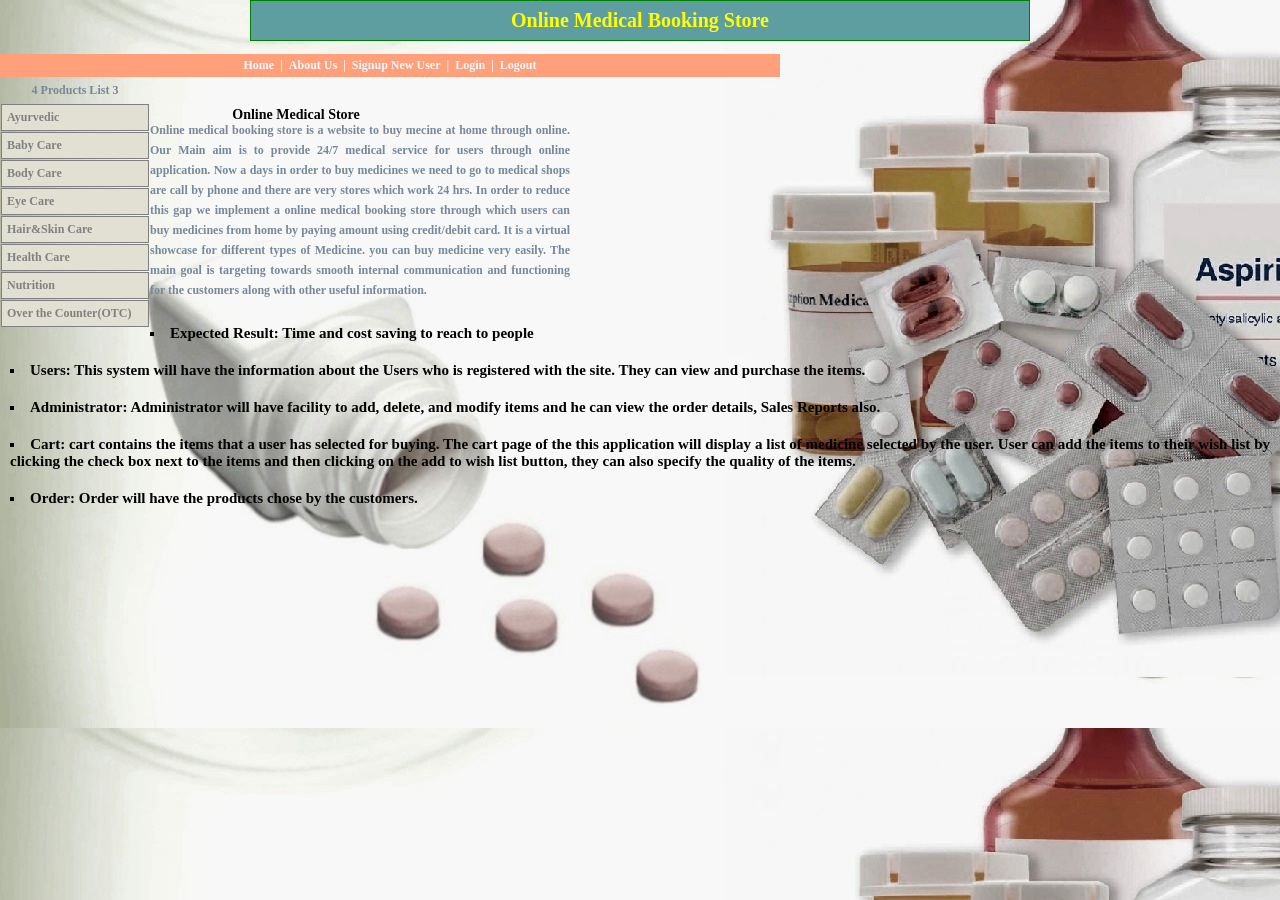
<file: aboutus.htm>
<html xmlns="">
<head>
<meta http-equiv="page-enter" content="blendTrans(duration=1)">
<meta http-equiv="Pragma" content="no-cache">
<meta http-equiv="expires" content="0">
<link href="cyber.css" rel="stylesheet">
<title>Online Medical Booking Store</title>
</head><body>
<table width=780 cellspacing=0 cellpadding=0 border=0 align=center> 
<tr><td><table width=780 cellspacing=0 cellpadding=0 border=0 align=center>
  <tr>
    <td><h1><font color=yellow>
      <center>
        Online Medical Booking Store
      </center>
    </font></h1></td>
  </tr>
</table></td></tr></table>
<script src="cyber.js"></script><BR>
<h3><center>&nbsp;&nbsp;&nbsp;&nbsp;&nbsp;&nbsp;&nbsp;&nbsp;&nbsp;&nbsp;
&nbsp;Online Medical Store</centeR></h3>
<div style='padding-left:20px;text-align:justify;width:550px;color:lightslategray;line-height:20px;border:0'>Online medical booking store is a website to buy mecine at home through online. Our Main aim is to provide 24/7 medical service for users through online application. Now a days in order to buy medicines we need to go to medical shops are call by phone and there are very stores which work 24 hrs. In order to reduce this gap we implement a online medical booking store through which users can buy medicines from home by paying amount using credit/debit card. It is a virtual showcase for different types of Medicine. you can buy medicine very easily. The main goal is targeting towards smooth internal communication and functioning for the customers along with other useful information.</div><BR>
<li>Expected Result: Time and cost saving to reach to people
<li>Users: This system will have the information about the Users who is registered with the site. They can view and purchase the items.
<li>Administrator: Administrator will have facility to add, delete, and modify items and he can view the order details, Sales Reports also. 
<li>Cart:
cart contains the items that a user has selected for buying. The cart page of the this application will display a list of medicine selected by the user. User can add the items to their wish list by clicking the check box next to the items and then clicking on the add to wish list button, they can also specify the quality of the items.
<li>Order: Order will have the products chose by the customers.
</body></html>
</file>
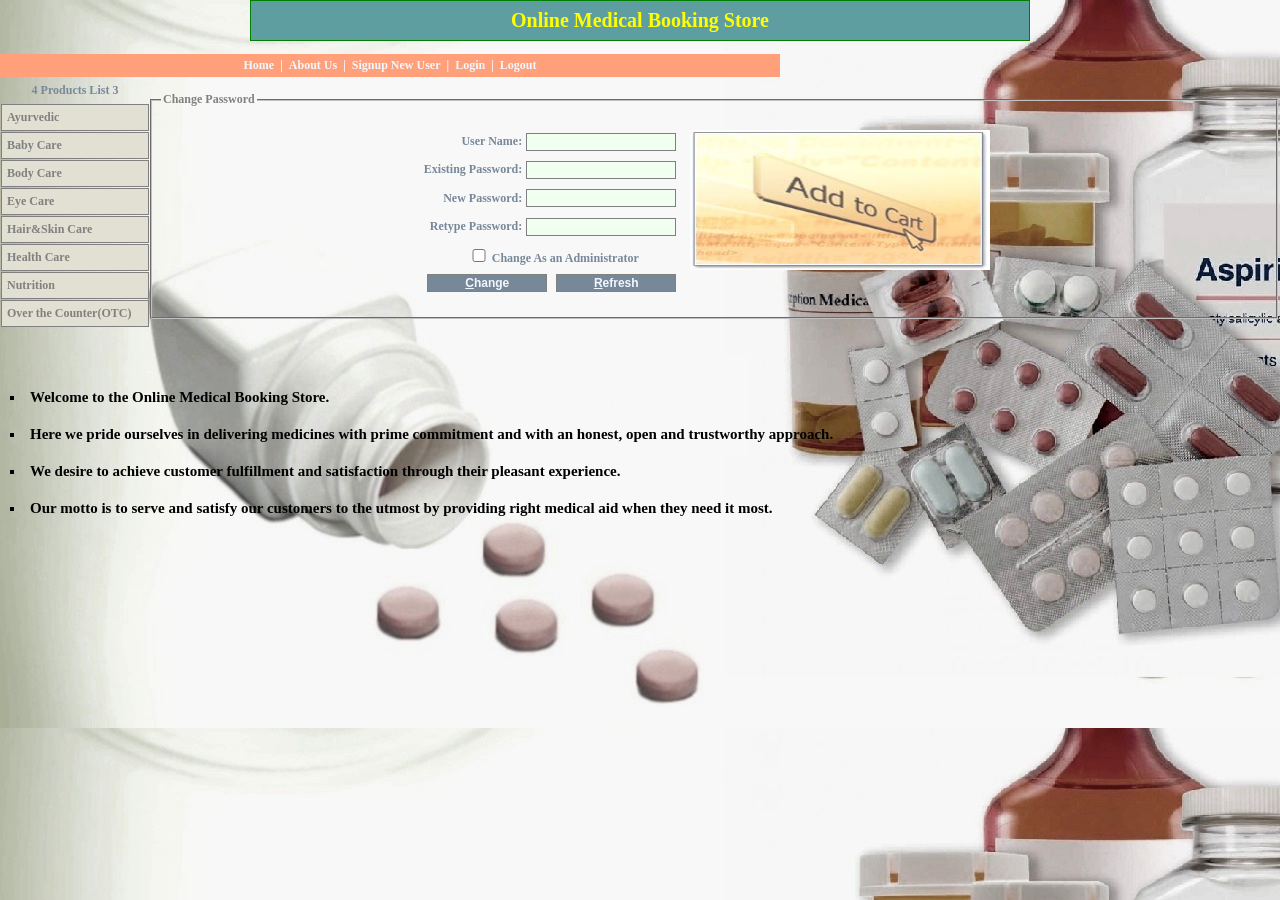
<file: change.htm>
<html xmlns="">
<head>
<meta http-equiv="page-enter" content="blendTrans(duration=1)">
<meta http-equiv="Pragma" content="no-cahe">
<meta http-equiv="expires" content="0">
<link href="cyber.css" rel="stylesheet">
<title>Online Medical Booking Store</title>
</head><body>
<table width=780 cellspacing=0 cellpadding=0 border=0 align=center> 
<tr><td><h1><font color=yellow><center>Online Medical Booking Store</center></font></h1></td></tr></table>
<script src="cyber.js"></script><BR>

<fieldset><legend>Change Password</legend><BR>
<table width=600 align=center><form method=post action=changepassword.jsp>
<tr><Td align=right>User Name:</td><Td><input name=user></td><td rowspan=5><img src="addcart.jpg" width=300 height=140 border=0></tR>
<tr><Td align=right>Existing Password:</td><Td><input name=exist type=password>
<tr><Td align=right>New Password:</td><Td><input name=pass type=password></td></tR>
<tr><Td align=right>Retype Password:</td><Td><input name=repass type=password></td></tR>
<tr><Td colspan=2 align=center><input class=check type=checkbox name=admin value=admin>Change As an Administrator
<tr><td colspan=2 align=center><button type=submit accesskey="C"><u>C</u>hange</button>&nbsp;&nbsp;
<button type=reset accesskey="R"><u>R</u>efresh</button></td></tr>
</form></table><BR></fieldset><BR><BR><BR><BR>
<li><b>Welcome to the Online Medical Booking Store.<b/>
<li>Here we pride ourselves in delivering medicines with prime commitment and with an honest, open and trustworthy approach.
<li>We desire to achieve customer fulfillment and satisfaction through their pleasant experience. 
<li>Our motto is to serve and satisfy our customers to the utmost by providing right medical aid when they need it most.
</body></html>
</file>
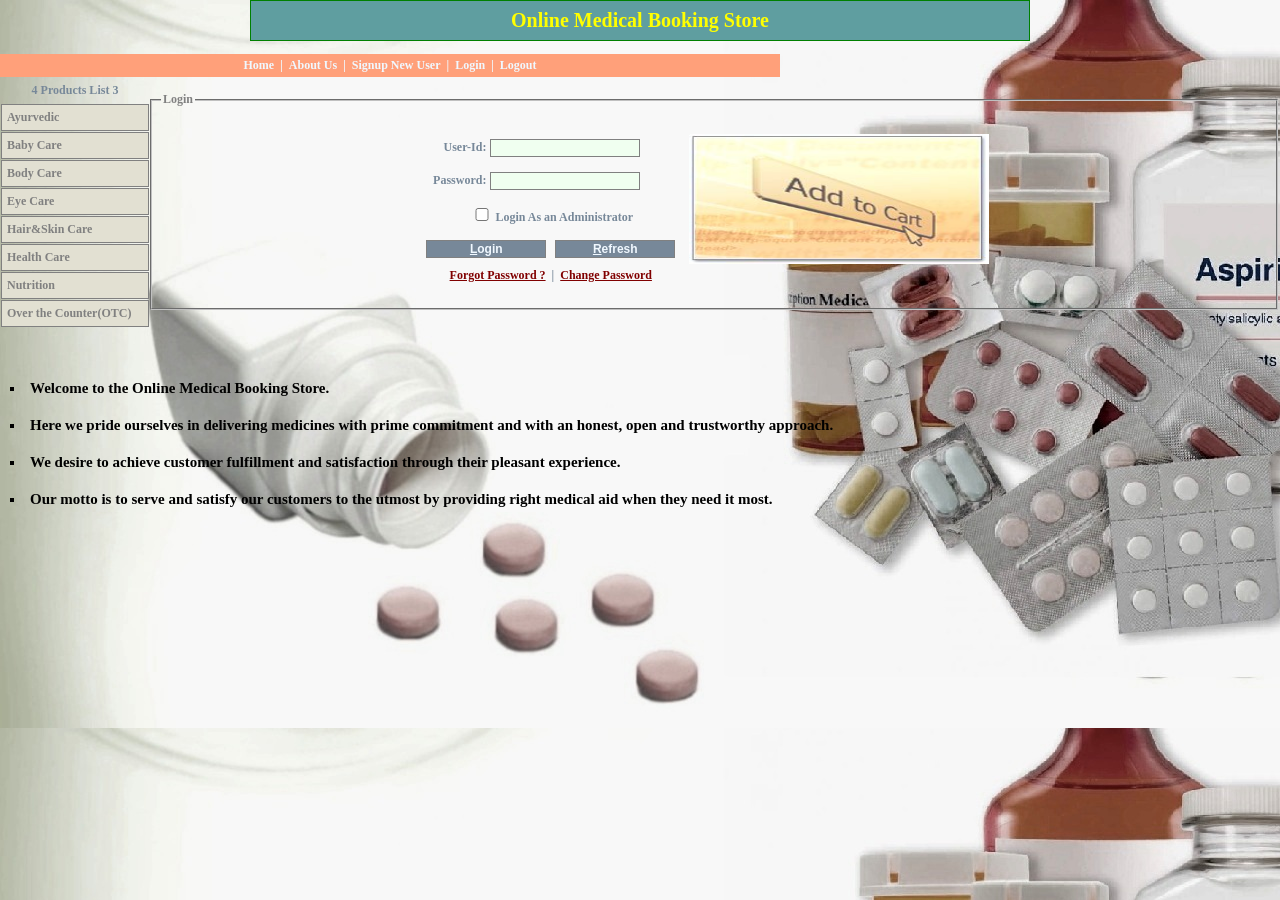
<file: cyber.htm>
<html>
<head>
<meta http-equiv="page-enter" content="blendTrans(duration=1)">
<meta http-equiv="Pragma" content="no-cache">
<meta http-equiv="expires" content="0">
<link href="cyber.css" rel="stylesheet">
<title>Online Medical Booking Store</title>
</head><body>
<table width=780 cellspacing=0 cellpadding=0 border=0 align=center> 
<tr><td><h1><font color=yellow><center>Online Medical Booking Store</center></font></h1></td></tr></table>
<script src="cyber.js"></script><BR>

<fieldset><legend>Login</legend><BR>
<table width=600 align=center><form method=get action=login.jsp>
<TR><TD colspan=3 nowrap id=expire></td></tr>
<tr><Td align=right>User-Id:</td><Td><input name=userid><td rowspan=4><img src="addcart.jpg" width=300 height=130 border=0>
<tr><Td align=right>Password:</td><Td><input name=pass type=password></td></tR>
<tr><td colspan=2 align=center><input class=check type=checkbox name=admin value=admin>Login As an Administrator</td></tr>
<tr><td colspan=2 align=center><button type=submit accesskey="L"><u>L</u>ogin</button>&nbsp;&nbsp;
<button type=reset accesskey="R"><u>R</u>efresh</button></td></tr>
<tr><td colspan=2 align=center><a href="forgot.htm">Forgot Password&nbsp;?</a>&nbsp;&nbsp;|&nbsp;&nbsp;<a href="change.htm">Change Password</a></td></tr>
</form></table><BR></fieldset><BR><BR><BR><BR>
<li><b>Welcome to the Online Medical Booking Store.<b/>
<li>Here we pride ourselves in delivering medicines with prime commitment and with an honest, open and trustworthy approach.
<li>We desire to achieve customer fulfillment and satisfaction through their pleasant experience. 
<li>Our motto is to serve and satisfy our customers to the utmost by providing right medical aid when they need it most.
<script>if(location.search.indexOf("invalid")!=-1) document.getElementById('expire').innerHTML="<font color=maroon>Invalid User Name and Password&nbsp;&nbsp;[&nbsp;or&nbsp;]&nbsp;&nbsp;Your Login Session May be Expired. Please Relogin</font>";</script>

</body></html>
</file>
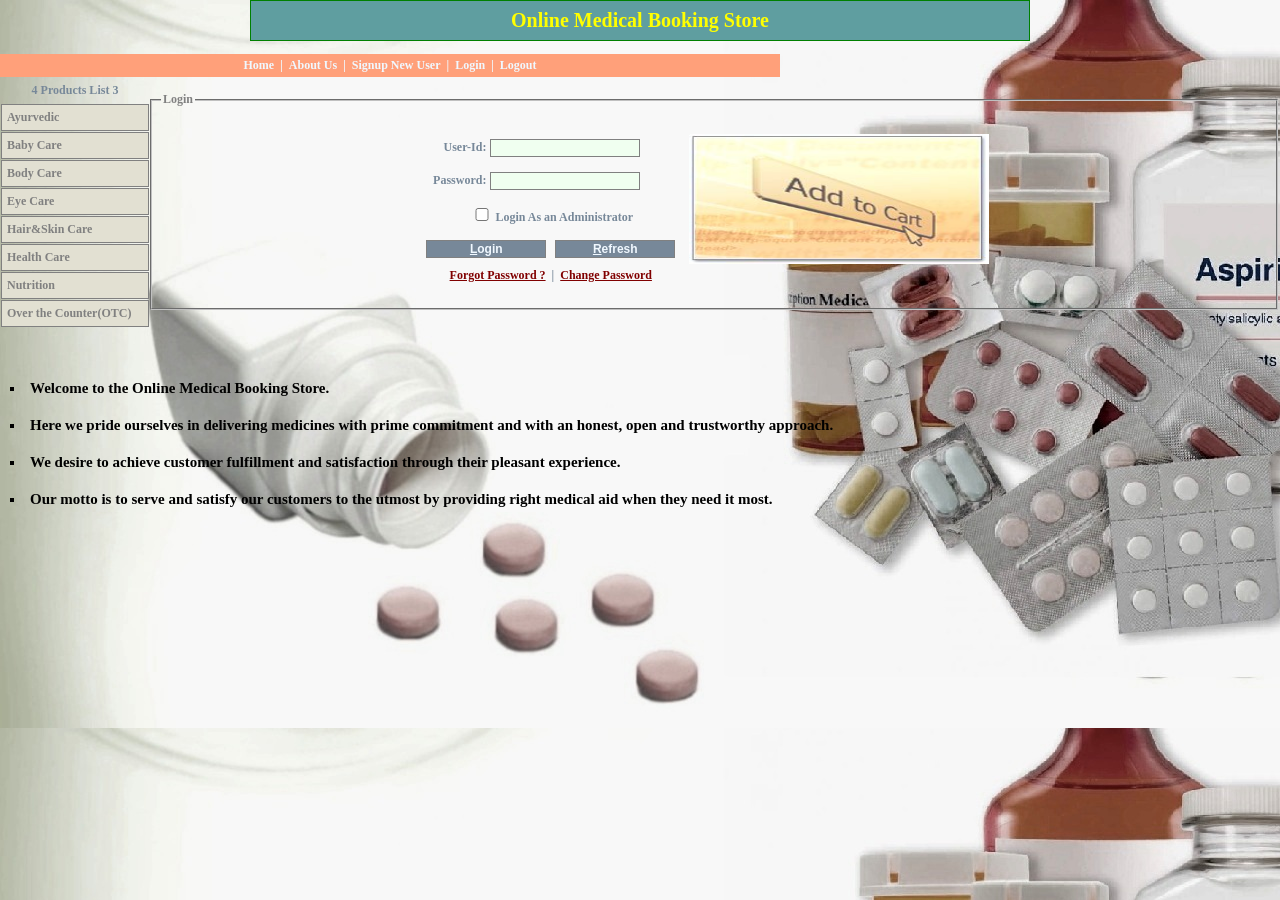
<file: cyber.html>
<html xmlns="">
<head>
<meta http-equiv="page-enter" content="blendTrans(duration=1)">
<meta http-equiv="Pragma" content="no-cache">
<meta http-equiv="expires" content="0">
<link href="cyber.css" rel="stylesheet">
<title>Online Medical Booking Store</title>
</head><body>
<table width=780 cellspacing=0 cellpadding=0 border=0 align=center> 
<tr><td><h1><font color=yellow><center>
  Online Medical Booking Store
</center></font></h1></td></tr></table>
<script src="cyber.js"></script><BR>

<fieldset><legend>Login</legend><BR>
<table width=600 align=center><form method=get action=login.jsp>
<TR><TD colspan=3 nowrap id=expire></td></tr>
<tr><Td align=right>User-Id:</td><Td><input name=userid><td rowspan=4><img src="addcart.jpg" width=300 height=130 border=0>
<tr><Td align=right>Password:</td><Td><input name=pass type=password></td></tR>
<tr><td colspan=2 align=center><input class=check type=checkbox name=admin value=admin>Login As an Administrator</td></tr>
<tr><td colspan=2 align=center><button type=submit accesskey="L"><u>L</u>ogin</button>&nbsp;&nbsp;
<button type=reset accesskey="R"><u>R</u>efresh</button></td></tr>
<tr><td colspan=2 align=center><a href="forgot.htm">Forgot Password&nbsp;?</a>&nbsp;&nbsp;|&nbsp;&nbsp;<a href="change.htm">Change Password</a></td></tr>
</form></table><BR></fieldset><BR><BR><BR><BR>
<li><b>Welcome to the Online Medical Booking Store.<b/>
<li>Here we pride ourselves in delivering medicines with prime commitment and with an honest, open and trustworthy approach.
<li>We desire to achieve customer fulfillment and satisfaction through their pleasant experience. 
<li>Our motto is to serve and satisfy our customers to the utmost by providing right medical aid when they need it most.
<script>if(location.search.indexOf("invalid")!=-1) document.getElementById('expire').innerHTML="<font color=maroon>Invalid User Name and Password&nbsp;&nbsp;[&nbsp;or&nbsp;]&nbsp;&nbsp;Your Login Session May be Expired. Please Relogin</font>";</script>

</body></html>
</file>
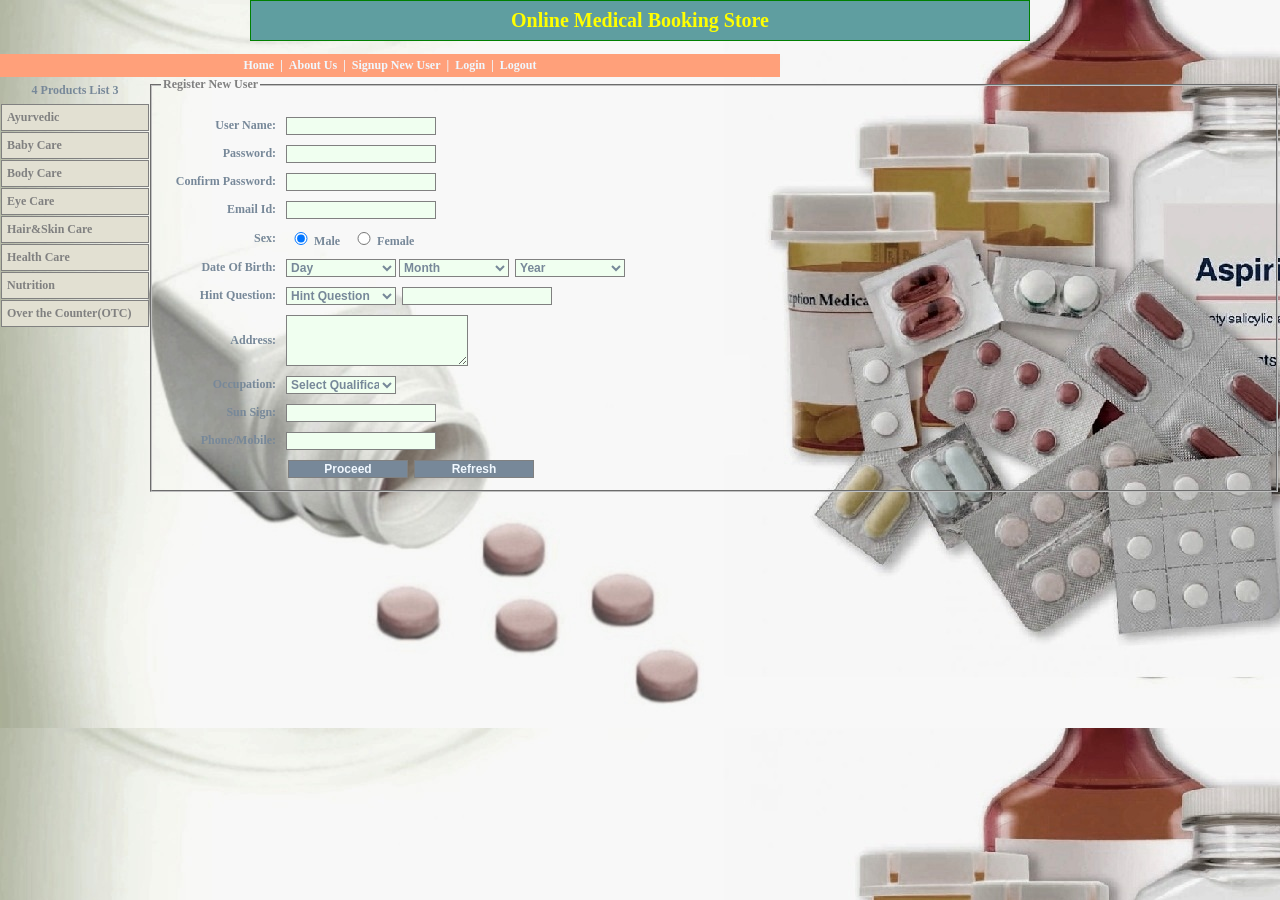
<file: signup.htm>
<html xmlns="">
<head>
<meta http-equiv="page-enter" content="blendTrans(duration=1)">
<meta http-equiv="Pragma" content="no-cahe">
<meta http-equiv="expires" content="0">
<link href="cyber.css" rel="stylesheet">
<title>Online Medical Booking Store</title>
<style>
select {width:110px}
textarea {background:honeydew;overflow:auto;border:1px solid gray}
</style>
</head><body>
<table width=780 cellspacing=0 cellpadding=0 border=0 align=center> 
<tr><td><table width=780 cellspacing=0 cellpadding=0 border=0 align=center>
  <tr>
    <td><h1><font color=yellow>
      <center>
        Online Medical Booking Store
      </center>
    </font></h1></td>
  </tr>
</table></td></tr></table>
<script src="cyber.js"></script>
<SCRIPT SRC="./email.js" LANGUAGE=JAVASCRIPT></SCRIPT>
<fieldset><legend>Register New User</legend><BR>
<table border=0 cellpadding=5 cellspacing=0 width="500" style="font-family:tahoma;font-weight:bold;color:gray;font-size:12px"><form method=get action="register.jsp" onsubmit="return ValidateForm(this)">
<tr>
    <td align=right>User Name:</td>
    <td><INPUT name="user_name"></td>
</tr>
<tr>
   <td align=right>Password:</td>
   <td><INPUT  name="password" type=password></td>
</tr>
<tr>
   <td align=right>Confirm Password:</td>
   <td><INPUT name="Confirm_Password" type=password></td>
</tr>
<tr>
   <td align=right>Email Id:</td>
   <td><INPUT name=alternate_email></td>
</tr>
<tr>
  <Td align=right>Sex:</td>
  <Td><input type=radio name=sex class=check checked value="male">Male&nbsp;&nbsp;
      <input type=radio name=sex class=check value="female">Female</td>
</tr>
<tr>
     <td align=right>Date Of Birth:
     <Td><script>document.write(dayList());</script>
     <SELECT name=month accesskey="B">
     <OPTION selected value="null">Month</OPTION>
     <option value="jan">January
     <option value="feb">February
     <option value="mar">March
     <option value="apr">April
     <option value="may">May
     <option value="jun">June
     <option value="jul">July
     <option value="aug">August
     <option value="sep">September
     <option value="oct">October
     <option value="nov">November
     <option value="dec">December
     </select>&nbsp;
     <script>document.write(yearList());</script></td>
</tr>
<tr>
     <td align=right>Hint Question:</td>
     <td><select name=hint_question>
     <option value="null" selected>Hint Question</option>
     <option value="food">Favorite Food</option>
     <option value="place">Historical Place</option>
     <option value="pet">Pet Name</option>
     <option value="event">Memorable Event</option>
     </select>&nbsp;
     <INPUT name=hint_answer></td>
</tr>
<tr>
    <td align=right>Address:
    <td><textarea wrap=off accesskey="D" rows=3 cols=20 name=address></textarea></td>
</tr>
<Tr><td align=right>Occupation:
    <td><select name=occupation accesskey="O">
    <option value="null" selected>Select Qualification
    <option value="advocate">Advocate
    <option value="collector">Collector
    <option value="engineer">Engineer
    <option value="graduate">Graduate
    <option value="fashion_designer">Fashion Designer
    <option value="IT_consultant">IT-Consultant
    <option value="lawyer">Lawyer
    <option value="lecturer">Lecturer[Teacher]
    <option value="Manager">Manager in Organizaion
    <option value="programmer">Programmer
    <option value="post_graduate">Post Graduate
    <option value="student">Student
    <option value="Teacher">Other
    </select></tr>
<Tr><td align=right>Sun Sign:
    <td><INPUT name=zodiac size=30>
</tr>
<Tr>
    <td align=right>Phone/Mobile:
    <td><INPUT name=phone>
</tr>
<tr><td colspan=2 align=center><button type=submit>Proceed</button>&nbsp;&nbsp;<button type=reset>Refresh</button></table>
</form>

</body></html>
</file>
<file: cyber.css>
h3 {
        font-family:ms sans serif;
	width:400px;
	height:0px;
	color:black;
	filter:glow(strength=10,color=steelblue);
	text-align:center
	}
#heading {filter:glow(strength=10,color=orange);border-style:solid;border-color:green;border-width:1px;color:ivory;width:300px;background:teal}
h1 {color:aliceblue;font-size:20px;border-style:solid;border-color:green;border-width:1px;color:ivory;background:cadetblue;padding:8px;}
P,TD,TH,FORM,BODY {
      Color:lightslategray;
      font-family:tahoma;
      font-weight:bold;
      font-size:12px;
  }
P {padding:10px;border:1 solid gray;color:red}
BODY {
      background:url(./cyber.jpg);
      background-attachment:fixed;
      background-repeat:repeat-y;
      margin:0px;
      scrollbar-DarkShadow-Color:"ivory";
      scrollbar-3DLight-Color:"maroon";
      scrollbar-Arrow-Color:"ivory";
      scrollbar-Base-Color:"ivory";	
      scrollbar-Face-Color:"gray";
      scrollbar-Highlight-Color:"ivory";
      scrollbar-Shadow-Color:"gray";
      scrollbar-Track-Color:"aliceblue";

}
h2,li {-moz-border-radius:20px;
    font-family:tahoma;
    font-size:15px;
    font-weight:bold;
    color:Black;
    text-align:justify;
    padding:10px;
    list-style-type:square;
   }
legend, table {
   font-family:tahoma;
   color:gray;
   font-size:12px;
   font-weight:bold;
   }
button {
border:1px solid gray;
background:lightslategray;
color:aliceblue;
font-weight:bold;
cursor:pointer;
width:120px;
font-size:12px;
}
A:link,A:visited,A:active {
     color:maroon;
     font-family:ms sans serif;
     font-size:12px;
     font-weight:bold;
 }
A:hover {
       color:blue;
       text-decoration:none
 }
.catg:link,.catg:active,.catg:visited {
       text-decoration:none;
       text-align:center;
       color:aliceblue;
       font-size:10px;
       font-family:ms sans serif;
       width:90px;
       height:25px;
       padding:4px;
       border:1px solid gray;
       text-align:center;
       background:maroon;
       filter:alpha(style=3,startX=0,startY=100);
       
    }
.catg:hover {
        text-decoration:none;
	color:ivory;
	filter:alpha(style=2);
	background:green;

	}
input,select {
           width:150px;
	   font-size:12px;
	   border:1px solid gray;
	   background:honeydew;
	   font-weight:bold;
	   color:lightslategray
	   }
.check {
        width:20px;
	border:0;
	background:"";
	}
</file>
